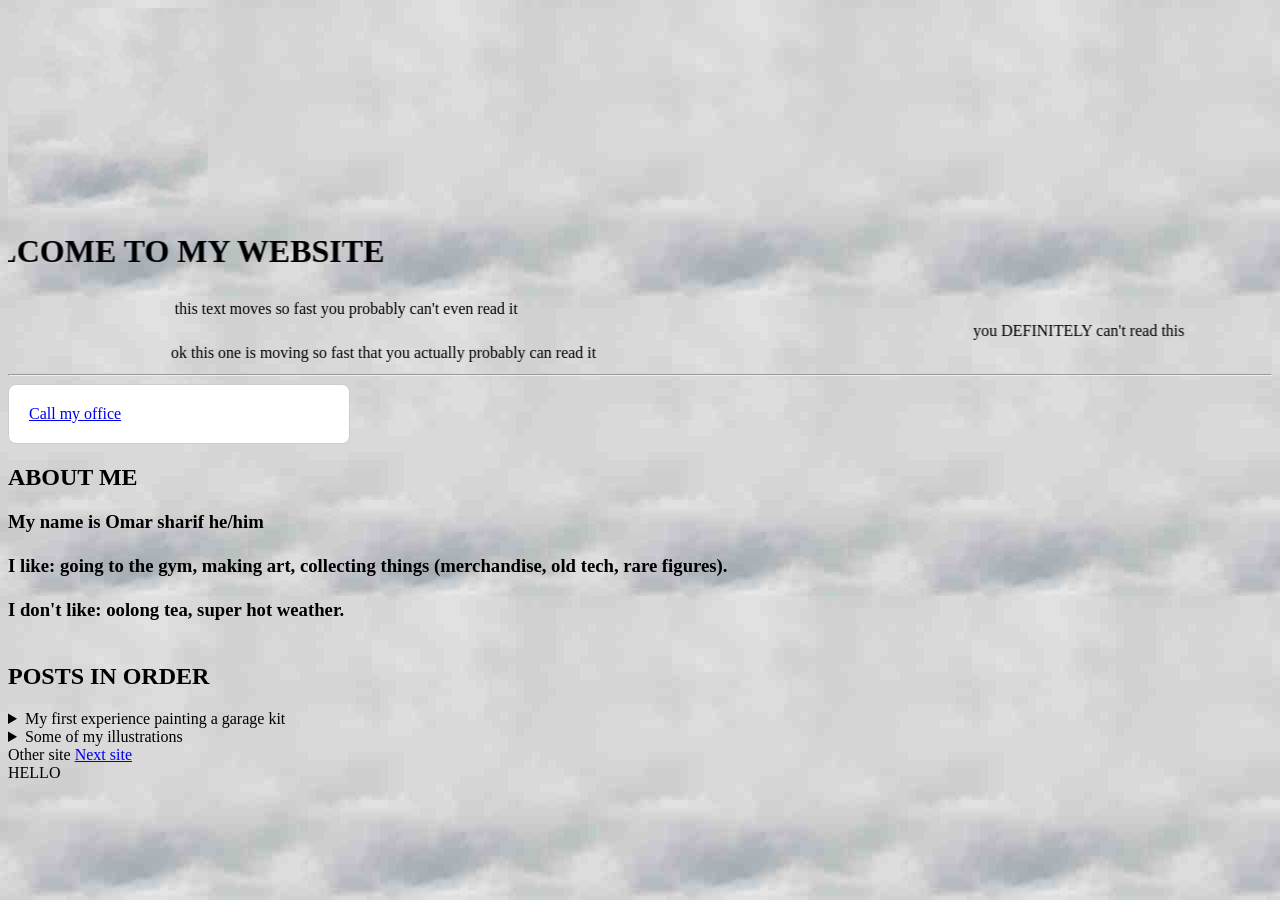
<file: index.html>
<!DOCTYPE html>
<html lang="en">
<style>
     .white-box {
    background-color: white; /* Sets box color to white */
    color: black;            /* Sets text color to black */
    padding: 20px;           /* Space between text and border */
    border: 1px solid #ccc;  /* Optional: adds a light border */
    border-radius: 8px;      /* Optional: rounds the corners */
    width: 300px;            /* Optional: sets width */
  }
</style>
<head>
    <link rel="stylesheet" href="styles.css">
    <meta charset="UTF-8">
    <meta name="viewport" content="width=device-width, initial-scale=1.0">
    <title>My Website</title>
    <link rel="icon" href="images/favicon.ico" type="image/x-icon">
</head>
<body>

    <img src="images/image1.jpg" alt="Didn't load :(">

    <h1> <marquee direction="right" loop="-1" scrollamount="20" > HELLO WELCOME TO MY WEBSITE  </marquee> </h1>
    <marquee  direction="right" loop="-1" scrollamount="200">this text moves so fast you probably can't even read it</marquee>
    <marquee  direction="right" loop="-1" scrollamount="500">you DEFINITELY can't read this</marquee>
    <marquee  direction="right" loop="-1" scrollamount="3000">ok this one is moving so fast that you actually probably can read it</marquee>
    <hr>
    <div class="white-box"><a href="tel:+858-924-0180">Call my office</a> </div>
    <h2> ABOUT ME </h2>
    <h3> My name is Omar sharif
        he/him 
        <br>
        <br>
        I like: going to the gym, making art, collecting things (merchandise, old tech, rare figures).
        <br>
        <br>
        I don't like: oolong tea, super hot weather.
        <br>
        <br>
        <!-- TODO think of more dislikes -->

    <h2> POSTS IN ORDER</h2>
    
    <details>
        <summary> My first experience painting a garage kit </summary>
        <p> 

            <style> </style>
            This was my first experience with painting a garage kit figure!
            I got this one from WonderFestival 2025 in japan. If you didn't know,
            WonderFestival (abbreviated to WonFes) is a yearly convention that is 
            held in japan where individual circles or artists can sell figurines of 
            liscensed content with a specified liscense for the day of the convention only.
            <br>
            <img src="images/ref.jpg" alt="NOT LOADING!!!">
            <br>
            this is the reference image from the original artist, showing the final colors applied to the sculpt.
            <br>
            <img src="images/sanding.jpg" alt="NOT LOADING!!">
            <img src="images/priming.jpg" alt="NOT LOADING!!">
            <br>
            the first step in the process is to take the individual pieces out of the box to sand and prime them
            <br>
            <br>
            afterwards, I can move onto actually painting the pieces using an airbrush (or small brush for the smaller parts)
            <br>
            <img src="images/paintfirst.jpg" alt="NOT LOADING!!">
            <br>
            right now I don't have more than that but I will hopefully continue working on this when I travel back home for break!
            </div>
            


    </details>
    </h3>

    <details>
        <summary> Some of my illustrations </summary>
        <img src="images/drawing1.png" alt="NOTLOADING">
        <img src="images/drawing 3.png" alt="NOTLOADING">
        <img src="images/drawing2.png" alt="NOTLOADING">
        <img src="images/drawing 4.png" alt="NOTLOADING">
    </details>

    Other site
    <a href="page2.html"> Next site</a>

    
    <div class="MyFont">
    HELLO 
    </div>
</body>
</html>
</file>
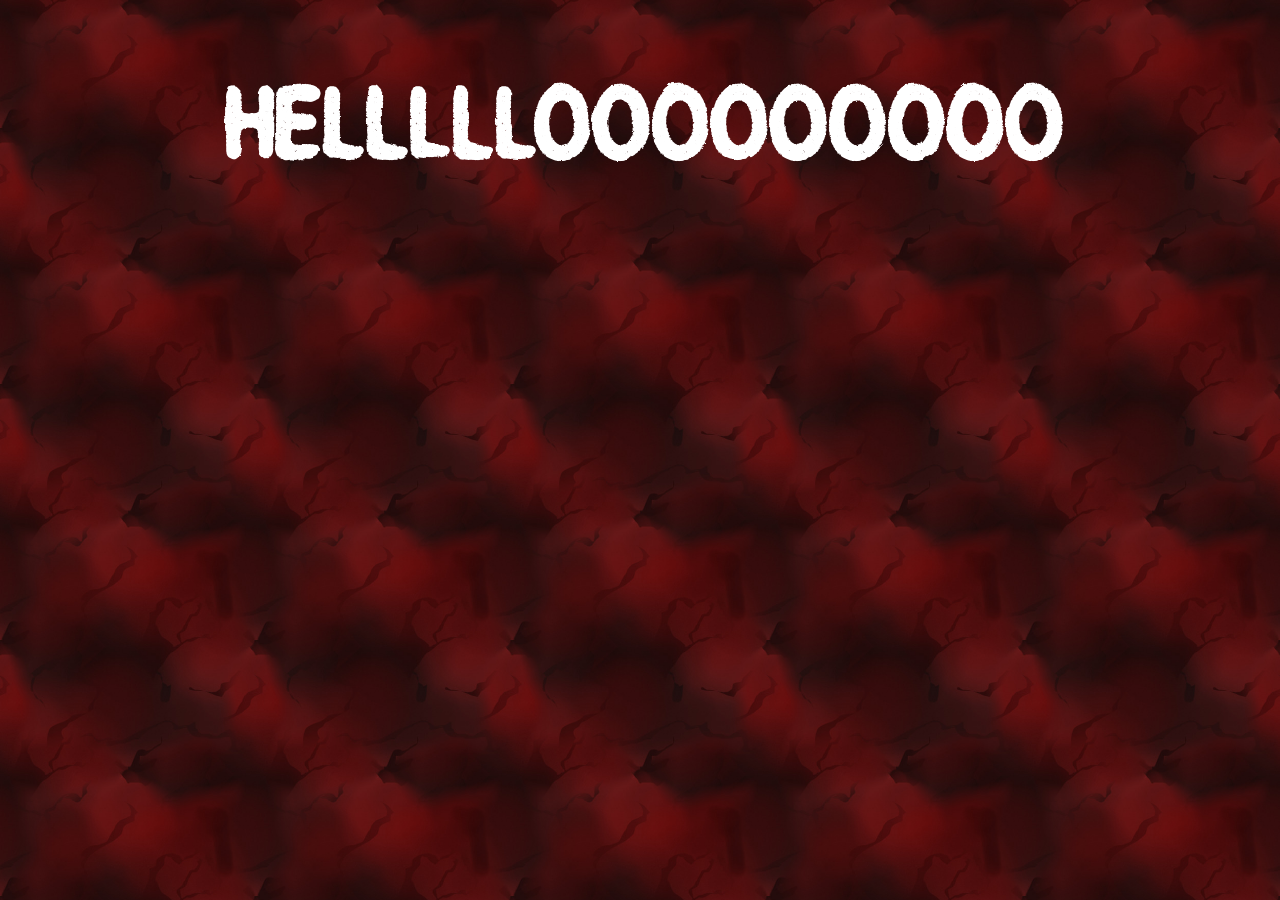
<file: page2.html>
<!DOCTYPE html>
<html lang="en">
<head>
    <link rel="stylesheet" href="styles2.css">
    <meta charset="UTF-8">
    <meta name="viewport" content="width=device-width, initial-scale=1.0">
    <title> Welcome </title>
</head>
<body>
    <div class="fontfilter" >
    <h1> HELLLLLOOOOOOOOO </h1> 
    </div>

<svg width="0" height="0" style="position:absolute">
  <defs>
    <filter id="turb">
      <feTurbulence type="turbulence" baseFrequency="0.008" numOctaves="0.1" result="noise">
        <animate attributeName="baseFrequency" dur="12s" values="0.02;0.05;0.02" repeatCount="indefinite" />
      </feTurbulence>
      <feDisplacementMap in="SourceGraphic" in2="noise" scale="5"/>
    </filter>
  </defs>
</svg>

</svg>
</body>
</html>
</file>
<file: styles.css>
body {
  background-image: url('images/image1.jpg');
  background-repeat: repeat; /* This is the default behavior */
}

.pre-wrap-text {
  white-space: pre-wrap;
}

img {
  /* Image will never be wider than 500px, 
     but will shrink if the screen is smaller */
  max-width: 200px;
  
  /* Maintains aspect ratio automatically */
  height: auto; 
}

@font-face {
    font-family: "Classroom Personal Use";
    src: url("fonts/Classroom\ Personal\ Use.ttf");
}

.MyFont2 {
    font-family: "Classroom Personal Use";
}
</file>
<file: styles2.css>
@font-face {
    font-family: "Classroom Personal Use";
    src: url("fonts/Classroom Personal Use.ttf");
}

.MyFont2 {
    font-family: "Classroom Personal Use";
}


.filter {
  filter: url("#turb");
}

.fontfilter {
    filter: url("#turb");
    font-family: "Classroom Personal Use";
    text-align: center;
    font-size: 3rem;
    color: var(--sitered);
}

:root {
    --sitered: #ffffff;
}

body {
  background-image: url("images/tile2.jpg");
  background-repeat: repeat;  /* This is the default behavior */
  background-size: 20%;
}
</file>
